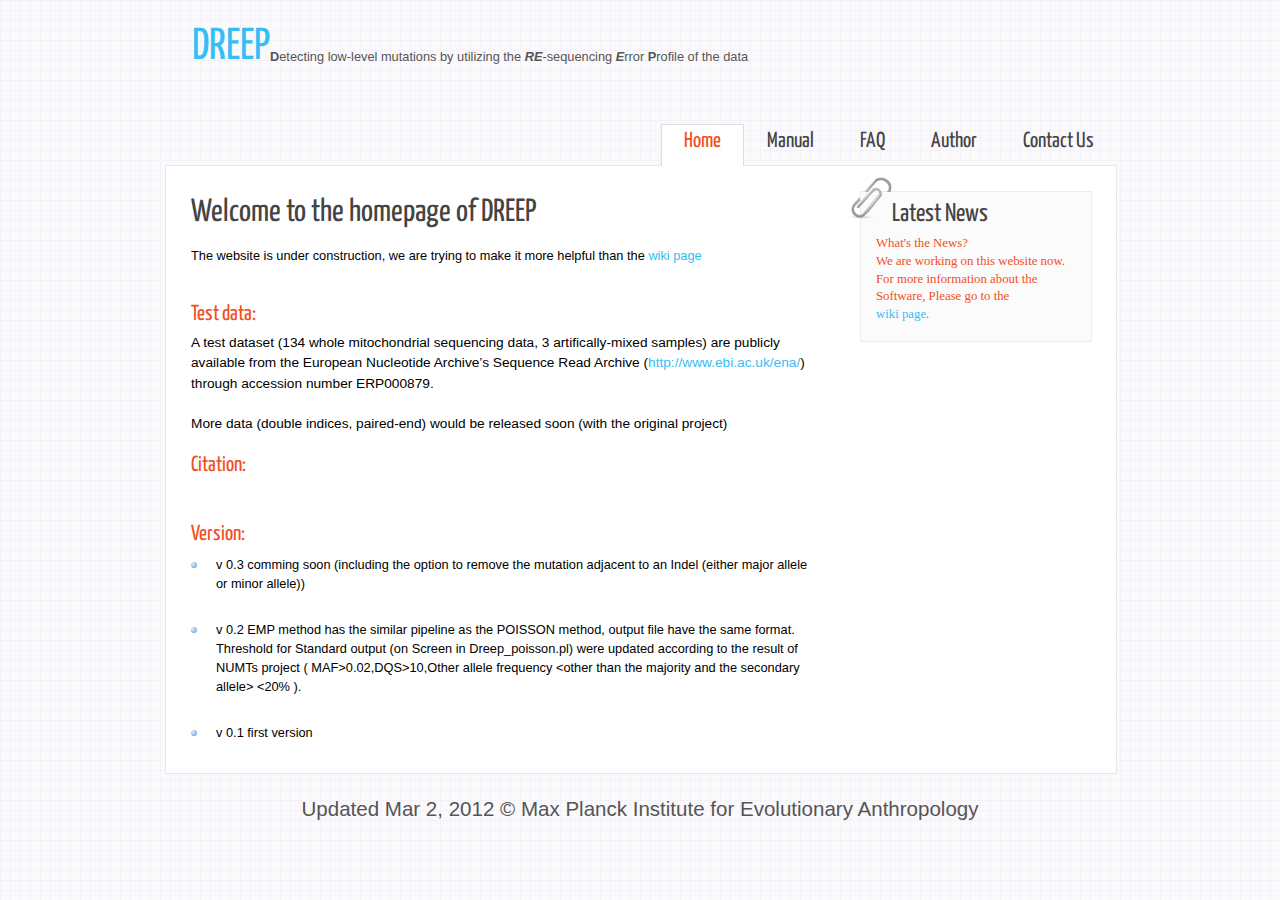
<file: index.html>
<!DOCTYPE HTML>
<html>

<head>
  <title>simplestyle_7</title>
  <meta name="DREEP" content="website description" />
  <meta name="DREEP" content="website keywords, website keywords" />
  <meta http-equiv="content-type" content="text/html; charset=windows-1252" />
  <link rel="stylesheet" type="text/css" href="http://fonts.googleapis.com/css?family=Tangerine&amp;v1" />
  <link rel="stylesheet" type="text/css" href="http://fonts.googleapis.com/css?family=Yanone+Kaffeesatz" />
  <link rel="stylesheet" type="text/css" href="style/style.css" />
<style type="text/css">
<!--
common {
	font-family: Arial;
}
#main #site_content #sidebar_container .sidebar h4 {
	font-family: Times New Roman, Times, serif;
}
#main #site_content #content ul .content {
	font-family: Arial, Helvetica, sans-serif;
}
#main #header #logo h4 strong {
	font-family: Arial, Helvetica, sans-serif;
}
#main #header #logo {
	font-family: Arial, Helvetica, sans-serif;
}
#main #site_content #content {
	font-family: Arial, Helvetica, sans-serif;
}
#main #site_content #content {
	font-family: Arial, Helvetica, sans-serif;
}
#main #site_content #content ul .content {
	font-family: Arial, Helvetica, sans-serif;
}
#main #site_content #content ul .content {
	font-family: Arial, Helvetica, sans-serif;
}
#main #site_content #content ul .content {
	font-family: Arial, Helvetica, sans-serif;
}
#main #site_content #content p {
	font-family: Arial, Helvetica, sans-serif;
}
-->
</style>
</head>

<body>
  <div id="main">
    <div id="header">
      <div id="logo">
      <h1><a href="#">DREEP</a></h1>
      <h2>&nbsp;</h2>
<STRONG>D</EM></STRONG>etecting low-level mutations by   utilizing the<em><strong> RE</strong></em>-sequencing<em><strong> E</strong></em>rror <STRONG>P</EM></STRONG>rofile of the data        
      <!-- insert the page content here -->
      </div>
      
      <div id="menubar">
        <ul id="menu">
          <!-- put class="current" in the li tag for the selected page - to highlight which page you're on -->
          <li class="current"><a href="index.html">Home</a></li>
          <li><a href="manual.html">Manual</a></li>
          <li><a href="faq.html">FAQ</a></li>
          <li><a href="author.html">Author</a></li>
          <li><a href="contact.html">Contact Us</a></li>
        </ul>
      </div>
    </div>
    <div id="site_content">
      <div id="sidebar_container">
        <img class="paperclip" src="style/paperclip.png" alt="paperclip" />
        <div class="sidebar">
        <!-- insert your sidebar items here -->
        <h3>Latest News</h3>
        <h4>What's the News?</h4>
        <h4>We are working on this website now.</h4>
        <h4>For more information about the </h4>
<h4>Software, Please go to the </h4>
        <h4><a href="http://sourceforge.net/p/dmcrop/home/Project_overview/">wiki page</a>.<br />
        </h4>
        </div>
        
        
      </div>
      <div id="content">
        <!-- insert the page content here -->
        <h1>Welcome to the homepage of DREEP</h1>
The website is under construction, we are trying to make it more helpful than the <a href="http://sourceforge.net/p/dmcrop/home/Project_overview/">wiki page</a>
        <p>&nbsp;</p>
        <h2>Test data:</h2>
        <p jQuery15204608529293966202="260">A test dataset (134 whole mitochondrial   sequencing data, 3 artifically-mixed samples) are publicly available from the European Nucleotide Archive&rsquo;s   Sequence Read Archive (<A href="/nf/redirect/?path=http%3A//www.ebi.ac.uk/ena/" rel="nofollow" jQuery15204608529293966202="261">http://www.ebi.ac.uk/ena/</A>)   through accession number ERP000879.        </p>
        <p jQuery15204608529293966202="262">More data (double indices, paired-end) would   be released soon (with the original project)       </p>
        <h2>Citation: </h2>
        <p>&nbsp;</p>
<h2>Version:</h2>
        <ul>
          <li class="content">v 0.3 comming soon (including the option to remove the mutation adjacent to an Indel (either major allele or minor allele))          </li>
        </ul>
        <ul>
          <li class="content">v 0.2 EMP method has the similar pipeline as the  POISSON method, output file have the same format. Threshold for Standard   output (on Screen in Dreep_poisson.pl) were updated according to the result of   NUMTs project ( MAF&gt;0.02,DQS&gt;10,Other allele frequency &lt;other than the majority and the secondary allele&gt;  &lt;20% ).</li>
        </ul>
        <ul>
          <li class="content">v 0.1 first version</li>
        </ul>
      </div>
    </div>
    <div id="footer">
      <p>Updated Mar 2, 2012 &copy; Max Planck Institute for Evolutionary Anthropology</p>
    </div>
  </div>
</body>
</html>
</file>
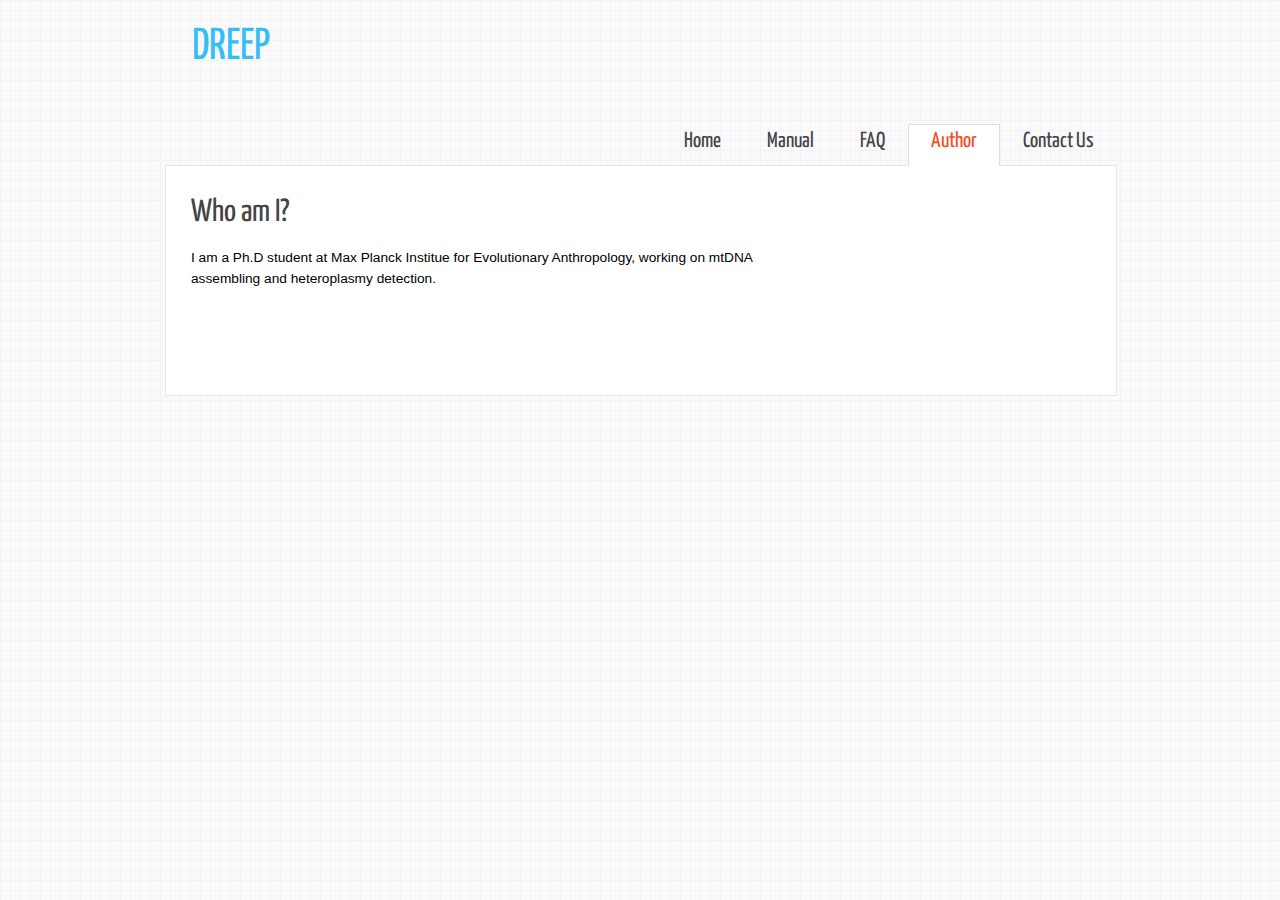
<file: author.html>
<!DOCTYPE HTML>
<html>

<head>
  <title>simplestyle_7</title>
  <meta name="description" content="website description" />
  <meta name="keywords" content="website keywords, website keywords" />
  <meta http-equiv="content-type" content="text/html; charset=windows-1252" />
  <link rel="stylesheet" type="text/css" href="http://fonts.googleapis.com/css?family=Tangerine&amp;v1" />
  <link rel="stylesheet" type="text/css" href="http://fonts.googleapis.com/css?family=Yanone+Kaffeesatz" />
  <link rel="stylesheet" type="text/css" href="style/style.css" />
<style type="text/css">
<!--
#main #header #logo p strong {
	font-family: Arial, Helvetica, sans-serif;
}
#main #header #logo strong {
	font-family: Arial, Helvetica, sans-serif;
}
#main #header #logo p {
	font-family: Arial, Helvetica, sans-serif;
}
-->
</style>
</head>

<body>
  <div id="main">
    <div id="header">
      <div id="logo">
        <h1><a href="#">DREEP</a></h1>
        <p>&nbsp;</p>
        <div class="slogan"></div>
      </div>
      <div id="menubar">
        <ul id="menu">
          <!-- put class="current" in the li tag for the selected page - to highlight which page you're on -->
          <li><a href="index.html">Home</a></li>
          <li><a href="manual.html">Manual</a></li>
         
          <li><a href="faq.html">FAQ</a></li>
           <li class="current"><a href="author.html">Author</a></li>
          <li><a href="contact.html">Contact Us</a></li>
        </ul>
      </div>
    </div>
    <div id="site_content">
      <div id="sidebar_container"></div>
      <div id="content">
        <!-- insert the page content here -->
        <h1>Who am I?</h1>
        <p>I am a Ph.D student at Max Planck Institue for Evolutionary Anthropology, working on mtDNA assembling and heteroplasmy detection.</p>
        <p>&nbsp;</p>
        <p>&nbsp;</p>
</div>
    </div>
    <div id="footer">
      <p>&nbsp;</p>
    </div>
  </div>
</body>
</html>
</file>
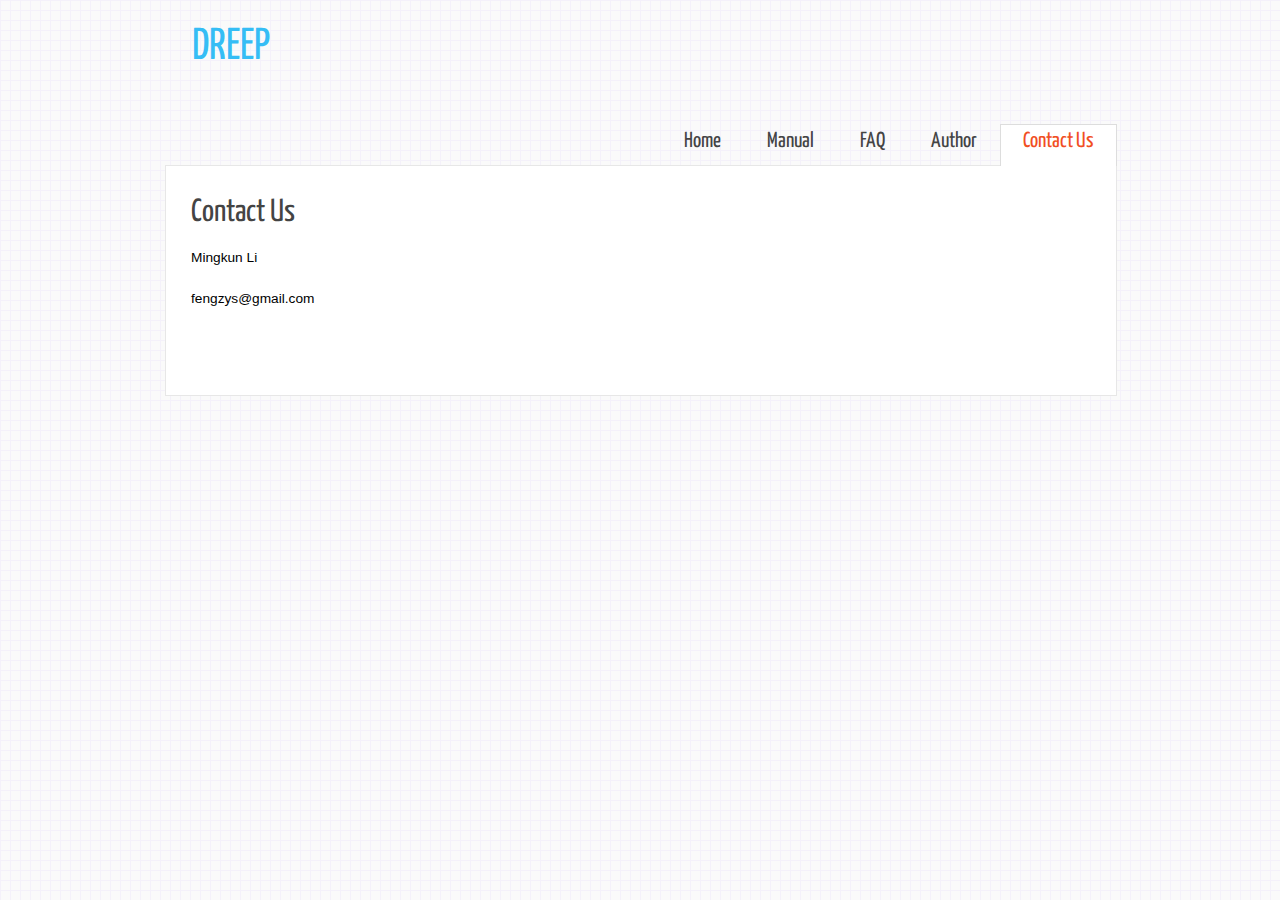
<file: contact.html>
<!DOCTYPE HTML>
<html>

<head>
  <title>simplestyle_7</title>
  <meta name="description" content="website description" />
  <meta name="keywords" content="website keywords, website keywords" />
  <meta http-equiv="content-type" content="text/html; charset=windows-1252" />
  <link rel="stylesheet" type="text/css" href="http://fonts.googleapis.com/css?family=Tangerine&amp;v1" />
  <link rel="stylesheet" type="text/css" href="http://fonts.googleapis.com/css?family=Yanone+Kaffeesatz" />
  <link rel="stylesheet" type="text/css" href="style/style.css" />
</head>

<body>
  <div id="main">
    <div id="header">
      <div id="logo">
        <h1><a href="#">DREEP</a></h1>
        <div class="slogan"></div>
      </div>
      <div id="menubar">
        <ul id="menu">
          <!-- put class="current" in the li tag for the selected page - to highlight which page you're on -->
          <li><a href="index.html">Home</a></li>
          <li><a href="manual.html">Manual</a></li>
          <li><a href="faq.html">FAQ</a></li>
          <li><a href="author.html">Author</a></li>
          <li class="current"><a href="contact.html">Contact Us</a></li>
        </ul>
      </div>
    </div>
    <div id="site_content">
      <div id="content">
        <!-- insert the page content here -->
        <h1>Contact Us</h1>
        <p>Mingkun Li</p>
        <p>fengzys@gmail.com</p>
        <p><br /><br />
        </p>
      </div>
    </div>
    <div id="footer">
      <p>&nbsp;</p>
    </div>
  </div>
</body>
</html>
</file>
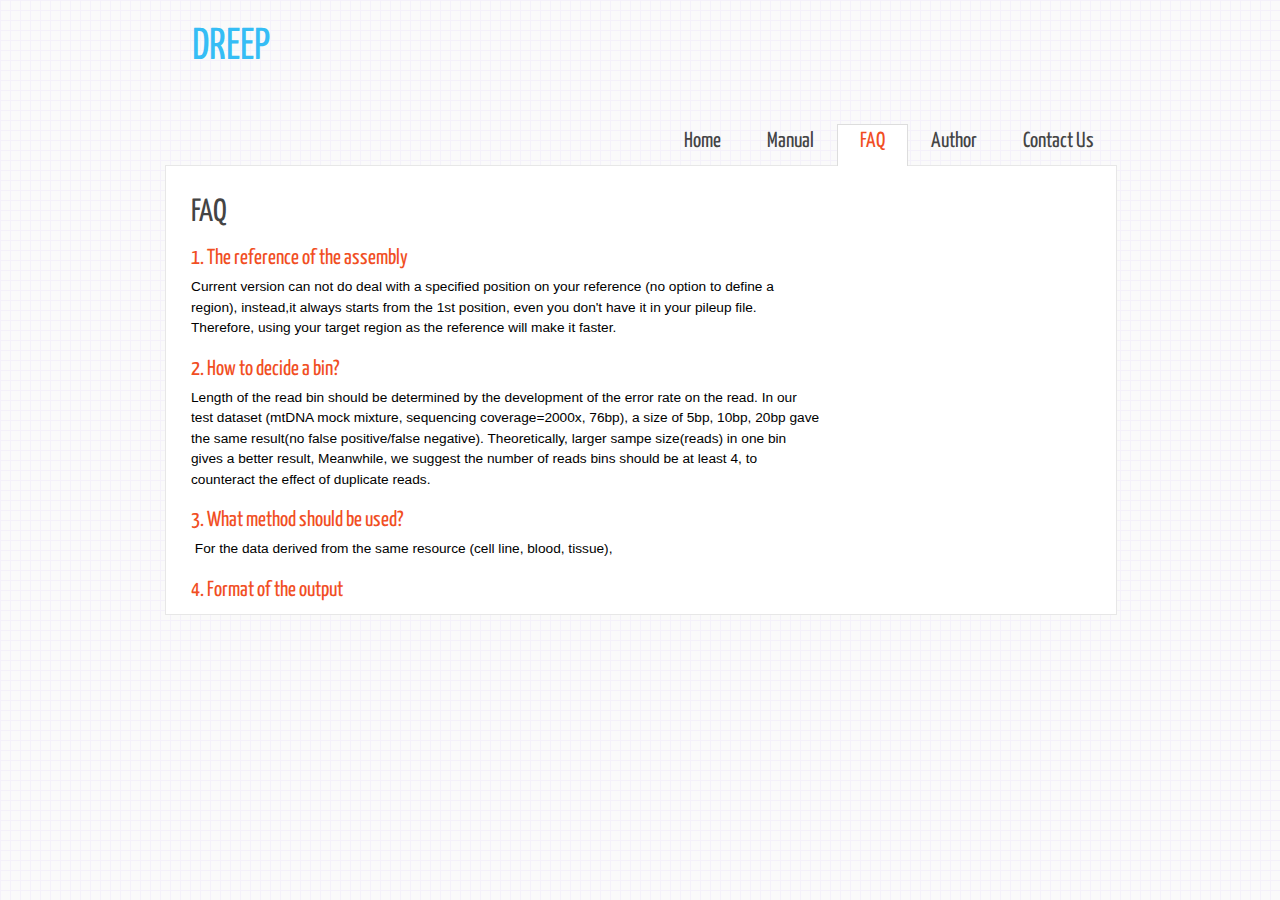
<file: faq.html>
<!DOCTYPE HTML>
<html><head><title>simplestyle_7</title>



  
  <meta name="description" content="website description">
  <meta name="keywords" content="website keywords, website keywords">
  <meta http-equiv="content-type" content="text/html; charset=windows-1252">
  <link rel="stylesheet" type="text/css" href="http://fonts.googleapis.com/css?family=Tangerine&amp;v1">
  <link rel="stylesheet" type="text/css" href="http://fonts.googleapis.com/css?family=Yanone+Kaffeesatz">
  <link rel="stylesheet" type="text/css" href="style/style.css">
<style type="text/css">
<!--
#main #site_content #content {
	font-family: Arial, Helvetica, sans-serif;
}
#main #site_content #content p {
	font-family: Arial, Helvetica, sans-serif;
}
-->
</style></head><body>
  <div id="main">
    <div id="header">
      <div id="logo">
        <h1><a href="#">DREEP</a></h1>
        <div class="slogan"></div>
      </div>
      <div id="menubar">
        <ul id="menu">
          <!-- put class="current" in the li tag for the selected page - to highlight which page you're on -->
          <li><a href="index.html">Home</a></li>
          <li><a href="manual.html">Manual</a></li>
          <li class="current"><a href="faq.html">FAQ</a></li>
        <li><a href="author.html">Author</a></li>
          <li><a href="contact.html">Contact Us</a></li>
        </ul>
      </div>
    </div>
    <div id="site_content">
      <div id="content">
        <!-- insert the page content here -->
        <h1>FAQ</h1>
        <h2>1. The reference of the assembly</h2>
        <p>Current
version can not do deal with a specified position on your reference (no
option to define a region), instead,it always starts from the 1st
position, even you don't have it in your pileup file. Therefore, using
your target region as the reference will make it faster.</p>
        <h2>2. How to decide a bin?</h2>
        <p>Length
of the read bin should be determined by the development of the error
rate on the read. In our test dataset (mtDNA mock mixture, sequencing
coverage=2000x, 76bp), a size of 5bp, 10bp, 20bp gave the same
result(no false positive/false negative). Theoretically, larger sampe
size(reads) in one bin gives a better result, Meanwhile, we suggest the
number of reads bins should be at least 4, to counteract the effect of
duplicate reads. </p>
        <h2>3. What method should be used?</h2>
        <p>&nbsp;For the data derived from the same resource (cell line, blood, tissue), <br>
</p>
        <h2>4. Format of the output</h2>
      </div>
    </div>
    <div id="footer">
      <p>&nbsp;</p>
    </div>
  </div>
</body></html>
</file>
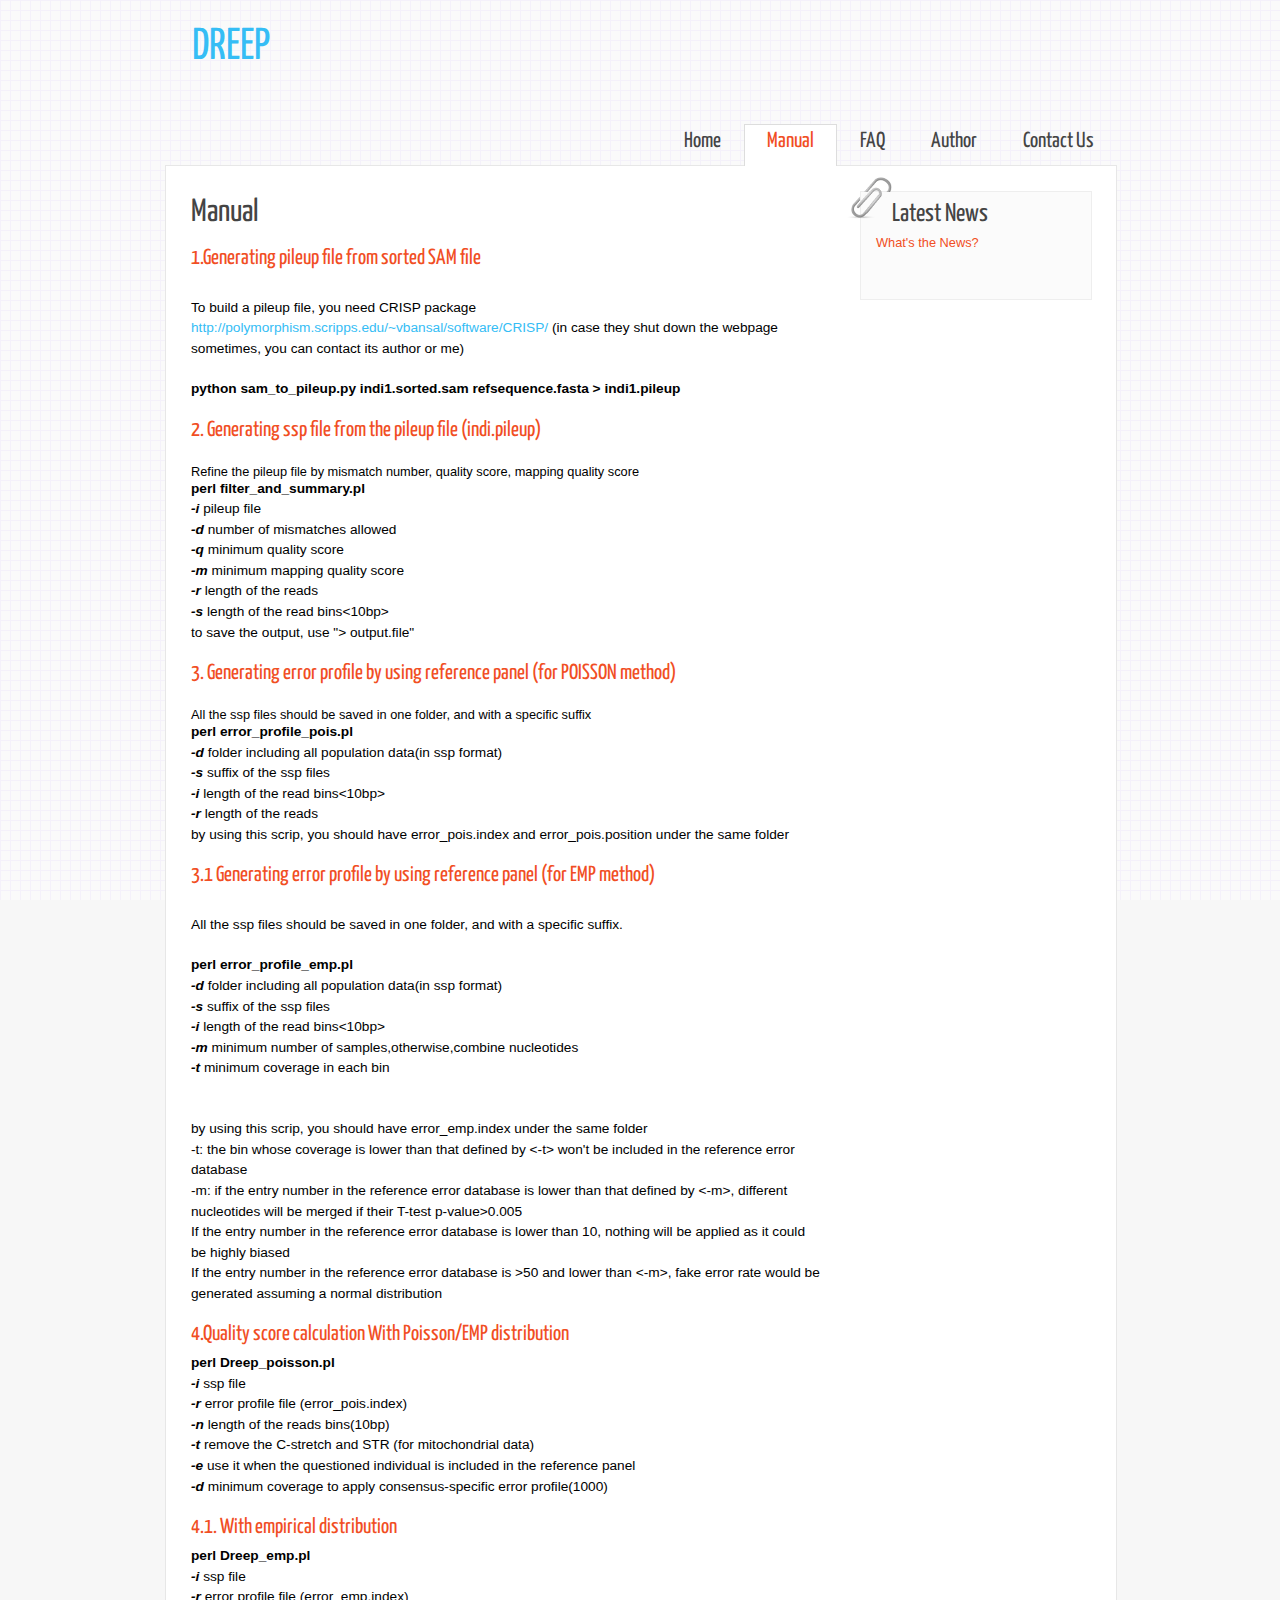
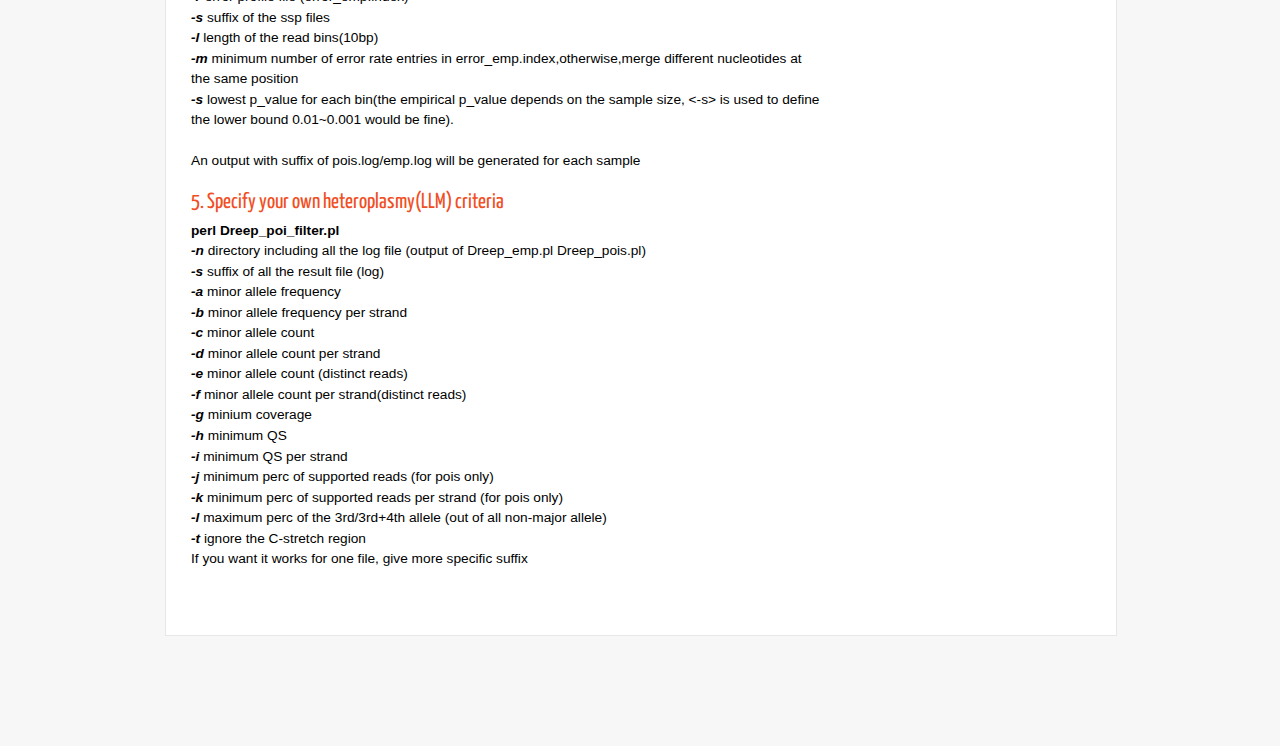
<file: manual.html>
<!DOCTYPE HTML>
<html>

<head>
  <title>simplestyle_7</title>
  <meta name="description" content="website description" />
  <meta name="keywords" content="website keywords, website keywords" />
  <meta http-equiv="content-type" content="text/html; charset=windows-1252" />
  <link rel="stylesheet" type="text/css" href="http://fonts.googleapis.com/css?family=Tangerine&amp;v1" />
  <link rel="stylesheet" type="text/css" href="http://fonts.googleapis.com/css?family=Yanone+Kaffeesatz" />
  <link rel="stylesheet" type="text/css" href="style/style.css" />
<style type="text/css">
<!--
#main #site_content #content {
	font-family: Arial, Helvetica, sans-serif;
}
#main #site_content #content blockquote p {
	font-family: Arial, Helvetica, sans-serif;
}
-->
</style>
</head>

<body>
  <div id="main">
    <div id="header">
      <div id="logo">
        <h1><a href="#">DREEP</a></h1>
        <div class="slogan"></div>
      </div>
      <div id="menubar">
        <ul id="menu">
          <!-- put class="current" in the li tag for the selected page - to highlight which page you're on -->
          <li><a href="index.html">Home</a></li>
          <li class="current"><a href="manual.html">Manual</a></li>
          <li><a href="faq.html">FAQ</a></li>
          <li><a href="author.html">Author</a></li>
          <li><a href="contact.html">Contact Us</a></li>
        </ul>
      </div>
    </div>
    <div id="site_content">
      <div id="sidebar_container">
        <img class="paperclip" src="style/paperclip.png" alt="paperclip" />
        <div class="sidebar">
        <!-- insert your sidebar items here -->
        <h3>Latest News</h3>
        <h4>What's the News?</h4>
        <h5>&nbsp;</h5>
</div>
       
             </div>
      <div id="content">
        <!-- insert the page content here -->
        <h1>Manual</h1>
        <h2>1.Generating pileup file from sorted SAM   file</h2>
        <p><BR jQuery15204608529293966202="88">
        To build a pileup file, you need CRISP   package <A href="/nf/redirect/?path=http%3A//polymorphism.scripps.edu/%7Evbansal/software/CRISP/" rel="nofollow" jQuery15204608529293966202="89">http://polymorphism.scripps.edu/~vbansal/software/CRISP/</A> (in case they shut down the webpage sometimes, you can contact its author or   me)
        </p>
        <BLOCKQUOTE jQuery15204608529293966202="90">          
          <p><strong>python sam_to_pileup.py indi1.sorted.sam   refsequence.fasta &gt; indi1.pileup        </strong></p>
        </BLOCKQUOTE>
        <h2>2. Generating ssp file from the pileup file (indi.pileup)</h2>
<BR jQuery15204608529293966202="93">
        Refine the pileup file by mismatch number,   quality score, mapping quality score
        <BLOCKQUOTE jQuery15204608529293966202="94">          
          <p><strong>perl filter_and_summary.pl</strong><BR jQuery15204608529293966202="96">
            <STRONG jQuery15204608529293966202="97"><EM jQuery15204608529293966202="98">-i</EM></STRONG> pileup file <BR jQuery15204608529293966202="99">
            <STRONG jQuery15204608529293966202="100"><EM jQuery15204608529293966202="101">-d</EM></STRONG> number of mismatches allowed <BR jQuery15204608529293966202="102">
            <STRONG jQuery15204608529293966202="103"><EM jQuery15204608529293966202="104">-q</EM></STRONG> minimum quality score<BR jQuery15204608529293966202="105">
            <STRONG jQuery15204608529293966202="106"><EM jQuery15204608529293966202="107">-m</EM></STRONG> minimum mapping quality   score<BR jQuery15204608529293966202="108">
            <STRONG jQuery15204608529293966202="109"><EM jQuery15204608529293966202="110">-r</EM></STRONG> length of the reads<BR jQuery15204608529293966202="111">
            <STRONG jQuery15204608529293966202="112"><EM jQuery15204608529293966202="113">-s</EM></STRONG> length of the read   bins&lt;10bp&gt;<BR jQuery15204608529293966202="114">
        to save the output, use   "&gt; output.file"</p>
</BLOCKQUOTE>
        <h2>3. Generating error profile by using   reference panel (for POISSON method)</h2>
<BR jQuery15204608529293966202="116">
        All the   ssp files should be saved in one folder, and with a specific suffix
        <BLOCKQUOTE jQuery15204608529293966202="117">          
          <p><strong>perl error_profile_pois.pl</strong><BR jQuery15204608529293966202="119">
            <STRONG jQuery15204608529293966202="120"><EM jQuery15204608529293966202="121">-d</EM></STRONG> folder including all   population data(in ssp format)<BR jQuery15204608529293966202="122">
            <STRONG jQuery15204608529293966202="123"><EM jQuery15204608529293966202="124">-s</EM></STRONG> suffix of the ssp files<BR jQuery15204608529293966202="125">
            <STRONG jQuery15204608529293966202="126"><EM jQuery15204608529293966202="127">-i</EM></STRONG> length of the read   bins&lt;10bp&gt;<BR jQuery15204608529293966202="128">
            <STRONG jQuery15204608529293966202="129"><EM jQuery15204608529293966202="130">-r</EM></STRONG> length of the reads<BR jQuery15204608529293966202="131">
        by using this scrip, you should have   error_pois.index and error_pois.position under the same folder        </p>
        </BLOCKQUOTE>
        <h2>3.1 Generating error profile by using   reference panel (for EMP method)</h2>
        <p><BR jQuery15204608529293966202="133">
          All the ssp   files should be saved in one folder, and with a specific suffix.</p>
        <BLOCKQUOTE jQuery15204608529293966202="134">
          <p><strong>perl error_profile_emp.pl</strong><BR jQuery15204608529293966202="136">
            <STRONG jQuery15204608529293966202="137"><EM jQuery15204608529293966202="138">-d</EM></STRONG> folder including all   population data(in ssp format)<BR jQuery15204608529293966202="139">
            <STRONG jQuery15204608529293966202="140"><EM jQuery15204608529293966202="141">-s</EM></STRONG> suffix of the ssp files<BR jQuery15204608529293966202="142">
            <STRONG jQuery15204608529293966202="143"><EM jQuery15204608529293966202="144">-i</EM></STRONG> length of the read   bins&lt;10bp&gt;<BR jQuery15204608529293966202="145">
            <STRONG jQuery15204608529293966202="146"><EM jQuery15204608529293966202="147">-m</EM></STRONG> minimum number of   samples,otherwise,combine nucleotides<BR jQuery15204608529293966202="148">
            <STRONG jQuery15204608529293966202="149"><EM jQuery15204608529293966202="150">-t</EM></STRONG> minimum coverage in each   bin</p>
          <p><BR jQuery15204608529293966202="151">
            by using this scrip, you should have   error_emp.index under the same folder<BR jQuery15204608529293966202="152">
            -t:   the bin whose coverage is lower than that defined by &lt;-t&gt; won't be   included in the reference error database<BR jQuery15204608529293966202="153">
            -m:   if the entry number in the reference error database is lower than that defined   by &lt;-m&gt;, different nucleotides will be merged if their T-test   p-value&gt;0.005<BR jQuery15204608529293966202="154">
            If the entry number in the   reference error database is lower than 10, nothing will be applied as it could   be highly biased<BR jQuery15204608529293966202="155">
            If the entry number in the   reference error database is &gt;50 and lower than &lt;-m&gt;, fake error rate   would be generated assuming a normal distribution</p>
        </BLOCKQUOTE>
        <h2>4.Quality score calculation        With Poisson/EMP distribution
        </h2>
        <BLOCKQUOTE jQuery15204608529293966202="158">          
          <p><strong>perl Dreep_poisson.pl</strong><BR jQuery15204608529293966202="160">
            <STRONG jQuery15204608529293966202="161"><EM jQuery15204608529293966202="162">-i</EM></STRONG> ssp file<BR jQuery15204608529293966202="163">
            <STRONG jQuery15204608529293966202="164"><EM jQuery15204608529293966202="165">-r</EM></STRONG> error profile file   (error_pois.index)<BR jQuery15204608529293966202="166">
            <STRONG jQuery15204608529293966202="167"><EM jQuery15204608529293966202="168">-n</EM></STRONG> length of the reads   bins(10bp)<BR jQuery15204608529293966202="169">
            <STRONG jQuery15204608529293966202="170"><EM jQuery15204608529293966202="171">-t</EM></STRONG> remove the C-stretch and STR   (for mitochondrial data)<BR jQuery15204608529293966202="172">
            <STRONG jQuery15204608529293966202="173"><EM jQuery15204608529293966202="174">-e</EM></STRONG> use it when the questioned   individual is included in the reference panel<BR jQuery15204608529293966202="175">
            <STRONG jQuery15204608529293966202="176"><EM jQuery15204608529293966202="177">-d</EM></STRONG> minimum coverage to apply   consensus-specific error profile(1000)        </p>
        </BLOCKQUOTE>
        <h2>4.1. With empirical distribution
        </h2>
        <BLOCKQUOTE jQuery15204608529293966202="179">          
          <p><strong>perl Dreep_emp.pl</strong><BR jQuery15204608529293966202="181">
            <STRONG jQuery15204608529293966202="182"><EM jQuery15204608529293966202="183">-i</EM></STRONG> ssp file<BR jQuery15204608529293966202="184">
            <STRONG jQuery15204608529293966202="185"><EM jQuery15204608529293966202="186">-r</EM></STRONG> error profile file   (error_emp.index)<BR jQuery15204608529293966202="187">
            <STRONG jQuery15204608529293966202="188"><EM jQuery15204608529293966202="189">-s</EM></STRONG> suffix of the ssp files<BR jQuery15204608529293966202="190">
            <STRONG jQuery15204608529293966202="191"><EM jQuery15204608529293966202="192">-l</EM></STRONG> length of the read   bins(10bp)<BR jQuery15204608529293966202="193">
            <STRONG jQuery15204608529293966202="194"><EM jQuery15204608529293966202="195">-m</EM></STRONG> minimum number of error rate   entries in error_emp.index,otherwise,merge different nucleotides at the same   position<BR jQuery15204608529293966202="196">
            <STRONG jQuery15204608529293966202="197"><EM jQuery15204608529293966202="198">-s</EM></STRONG> lowest p_value for each   bin(the empirical p_value depends on the sample size, &lt;-s&gt; is used to   define the lower bound 0.01~0.001 would be fine).        </p>
        </BLOCKQUOTE>
        <p>An output with suffix of pois.log/emp.log   will be generated for each sample</p>
        <h2>5. Specify your own heteroplasmy(LLM)   criteria</h2>
        <BLOCKQUOTE jQuery15204608529293966202="202">          
          <p><strong>perl Dreep_poi_filter.pl</strong><BR jQuery15204608529293966202="204">
            <STRONG jQuery15204608529293966202="205"><EM jQuery15204608529293966202="206">-n</EM></STRONG> directory including all the   log file (output of Dreep_emp.pl Dreep_pois.pl)<BR jQuery15204608529293966202="207">
            <STRONG jQuery15204608529293966202="208"><EM jQuery15204608529293966202="209">-s</EM></STRONG> suffix of all the result file   (log)<BR jQuery15204608529293966202="210">
            <STRONG jQuery15204608529293966202="211"><EM jQuery15204608529293966202="212">-a</EM></STRONG> minor allele frequency<BR jQuery15204608529293966202="213">
            <STRONG jQuery15204608529293966202="214"><EM jQuery15204608529293966202="215">-b</EM></STRONG> minor allele frequency per   strand<BR jQuery15204608529293966202="216">
            <STRONG jQuery15204608529293966202="217"><EM jQuery15204608529293966202="218">-c</EM></STRONG> minor allele count<BR jQuery15204608529293966202="219">
            <STRONG jQuery15204608529293966202="220"><EM jQuery15204608529293966202="221">-d</EM></STRONG> minor allele count per   strand<BR jQuery15204608529293966202="222">
            <STRONG jQuery15204608529293966202="223"><EM jQuery15204608529293966202="224">-e</EM></STRONG> minor allele count (distinct   reads)<BR jQuery15204608529293966202="225">
            <STRONG jQuery15204608529293966202="226"><EM jQuery15204608529293966202="227">-f</EM></STRONG> minor allele count per   strand(distinct reads)<BR jQuery15204608529293966202="228">
            <STRONG jQuery15204608529293966202="229"><EM jQuery15204608529293966202="230">-g</EM></STRONG> minium coverage<BR jQuery15204608529293966202="231">
            <STRONG jQuery15204608529293966202="232"><EM jQuery15204608529293966202="233">-h</EM></STRONG> minimum QS<BR jQuery15204608529293966202="234">
            <STRONG jQuery15204608529293966202="235"><EM jQuery15204608529293966202="236">-i</EM></STRONG> minimum QS per strand<BR jQuery15204608529293966202="237">
            <STRONG jQuery15204608529293966202="238"><EM jQuery15204608529293966202="239">-j</EM></STRONG> minimum perc of supported   reads (for pois only)<BR jQuery15204608529293966202="240">
            <STRONG jQuery15204608529293966202="241"><EM jQuery15204608529293966202="242">-k</EM></STRONG> minimum perc of supported   reads per strand (for pois only)<BR jQuery15204608529293966202="243">
            <STRONG jQuery15204608529293966202="244"><EM jQuery15204608529293966202="245">-l</EM></STRONG> maximum perc of the   3rd/3rd+4th allele (out of all non-major allele)<BR jQuery15204608529293966202="246">
            <STRONG jQuery15204608529293966202="247"><EM jQuery15204608529293966202="248">-t</EM></STRONG> ignore the C-stretch region<BR jQuery15204608529293966202="249">
        If you want it works for one file, give more   specific suffix        </p>
        </BLOCKQUOTE>
<p>&nbsp;</p>
      </div>
    </div>
    <div id="footer">
      <p>&nbsp;</p>
    </div>
  </div>
</body>
</html>
</file>
<file: style/style.css>
html
{ height: 100%;}

*
{ margin: 0;
  padding: 0;}

body
{ font: normal .80em 'trebuchet ms', arial, sans-serif;
  background: #F7F7F7 url(pattern.png) fixed;
  color: #555;}

p
{
	padding: 0 0 20px 0;
	line-height: 1.5em;
	font-size: 107%;
	font-family: "trebuchet ms", arial, sans-serif;
}

img
{ border: 0;}

h1, h2, h3, h4, h5, h6 
{ font: normal 250% 'Yanone Kaffeesatz', arial, sans-serif;
  color: #444;
  margin: 0 0 15px 0;
  padding: 5px 0 5px 0;}

h2
{ font: normal 170% 'Yanone Kaffeesatz', arial, sans-serif;
  color: #F14E23;  
  margin: 0;
  padding: 0 0 8px 0;}

h3
{ font-size: 200%;
  margin: 0 0 9px 0;
  color: #444;}

h4, h5, h6
{ margin: 0;
  padding: 0 0 5px 0;
  font: normal 100% arial, sans-serif;
  color: #F14E23;
  line-height: 1em;}

h5, h6
{ font: italic 95% arial, sans-serif;
  color: #888;
  padding-bottom: 15px;}

h6
{ color: #362C20;}

a, a:hover
{ outline: none;
  text-decoration: none;
  color: #35BDF5;}

a:hover
{ text-decoration: underline;}

.left
{ float: left;
  width: auto;
  margin-right: 10px;}

.right
{ float: right; 
  width: auto;
  margin-left: 10px;}

.center
{ display: block;
  text-align: center;
  margin: 20px auto;}

ul
{ margin: 2px 0 22px 17px;}

ul li
{ list-style-type: circle;
  margin: 0 0 0 0; 
  padding: 0 0 4px 5px;}

ol
{ margin: 8px 0 22px 20px;}

ol li
{ margin: 0 0 11px 0;}

#main, #header, #logo, #menubar, #site_content, #footer
{ margin-left: auto; 
  margin-right: auto;}

#main
{ width: 950px;
  margin: 20px auto;}

#header
{ width: 952px;
  height: 5px;}

#logo
{ width: 950px;
  float: left;
  height: 100px;
  background: transparent;
  padding: 0 0 0px 10px;}

#logo h1
{ font: normal 350% 'Yanone Kaffeesatz', arial, sans-serif;
  padding: 5px 0 0 17px;
  color: #555;
  float: left;}

#logo h1 a
{ color: #35BDF5;
  text-decoration: none;}

#logo h1 a:hover
{
	color: #555;
	text-decoration: none;
	font-family: Arial, Helvetica, sans-serif;
}

.slogan
{ float: right; 
  padding-right: 25px;
  text-align: right; 
  font: 500% 'tangerine', arial; 
  color: #111;}

#menubar
{ height: 46px;
  width: 700px;
  margin: 0px auto -1px auto;
  float: right;
  padding: 0px 0 0 0;} 

ul#menu
{ float: right;}

ul#menu li
{ float: left;
  padding: 0 0 0px 0px;
  list-style: none;
  margin: 2px 0 0 0;
  background: transparent;}

ul#menu li a
{ font: normal 170% 'Yanone Kaffeesatz', sans-serif;
  text-decoration: none;
  color: #444;
  display: block; 
  float: left; 
  height: 20px;
  padding: 7px 23px 15px 23px;
  text-align: center;} 

ul#menu li.current a
{ height: 20px;
  padding: 6px 22px 15px 22px;}

ul#menu li.current a
{ background: #fff;
  border: 1px solid #ddd;
  border-bottom: 0;
  color: #F14E23;}

ul#menu li a:hover
{ color: #F14E23;}

#site_content
{ width: 950px;
  overflow: hidden;
  margin: 0 auto 0 auto;
  padding: 0;
  background: #fff;
  border: 1px solid #E7E7E7;} 

#sidebar_container
{ float: right;
  width: 250px;
  margin: 25px 0;}

.sidebar
{ float: right;
  width: 200px;
  margin: 0 24px 27px 0;
  background: #FBFBFB;
  border: 1px solid #eee;
  padding: 0 15px 15px 15px;}

.sidebar h3, .content h1
{ padding: 10px 15px;
  margin: 0 1px;}

.sidebar h1
{ padding: 5px 0 0 0;}

.paperclip
{ float: left;
  position: relative; 
  z-index: 0;
  vertical-align: middle; 
  margin: -27px 0 -60px -30px;}

#content
{
	text-align: left;
	width: 630px;
	padding: 25px 0 5px 25px;
	margin: 0;
	font-family: Arial, Helvetica, sans-serif;
	color: #000;
	font-size: 100%;
}

#content ul
{ margin: 2px 0 22px 0px;}

#content ul li
{ list-style-type: none;
  background: url(bullet.png) no-repeat;
  margin: 0 0 6px 0; 
  padding: 0 0 4px 25px;
  line-height: 1.5em;}

#footer
{ clear: both;
  width: 100%;
  font: normal 150% 'yanone kaffeesatz',  arial, sans-serif;
  height: 85px;
  padding: 20px 0 5px 0;
  text-align: center; 
  color: #555;
  background: transparent;
  margin-bottom: 20px;}

#footer p
{ padding: 0 0 10px 0;}

#footer a, #footer a:hover
{ color: #555;
  text-decoration: none;}

#footer a:hover
{ color: #35BDF5;
  text-decoration: none;}

.gallery img
{ position:absolute;}

.form_settings
{ margin: 5px 0 0 0;}

.form_settings p
{ padding: 0 0 10px 0;}

.form_settings span
{ padding: 5px 0; 
  float: left; 
  width: 170px; 
  text-align: left;}
  
.form_settings input, .form_settings textarea
{ width: 252px; 
  font: 100% 'trebuchet ms', arial;
  border: 0;
  border: 1px solid #eee;
  padding: 5px 10px;
  background: #fff;
  color: #FFF;}
  
.form_settings .submit
{ border: 0; 
  width: auto;
  margin: 0 0 0 200px; 
  cursor: pointer; 
  color: #35BDF5;
  border: 1px solid #ddd;
  padding: 5px 15px;
  background: #fff;
  font: normal 140% 'Yanone Kaffeesatz', sans-serif;}

.form_settings textarea, .form_settings select
{ font: 100% 'trebuchet ms', arial; 
  border: 1px solid #eee;
  padding: 5px 10px;
  background: #fff;
  width: 252px;
  overflow: auto;}

.form_settings select
{ width: 274px;}

.form_settings .checkbox
{ margin: 4px 0; 
  padding: 0; 
  width: 14px;
  border: 0;
  background: none;}

.search
{ color: #666;
  border: 1px solid #eee;
  margin: 0;
  padding: 10px 5px;
  width: 189px;
  color: #F14E23;}
  
.subscribe
{ color: #35BDF5;
  border: 1px solid #ddd;
  padding: 5px 10px;
  background: #fff;
  float: right;
  cursor: pointer;
  margin: 0;
  font: normal 140% 'Yanone Kaffeesatz', sans-serif;}
 
table
{ margin: 10px 0 30px 0;}

table tr th, table tr td
{ background: #F5F5F5;
  color: #111;
  padding: 7px 4px;
  text-align: left;}
  
table tr td
{ background: #FBFBFB;
  color: #111;
  border-top: 1px solid #FFF;}
</file>
